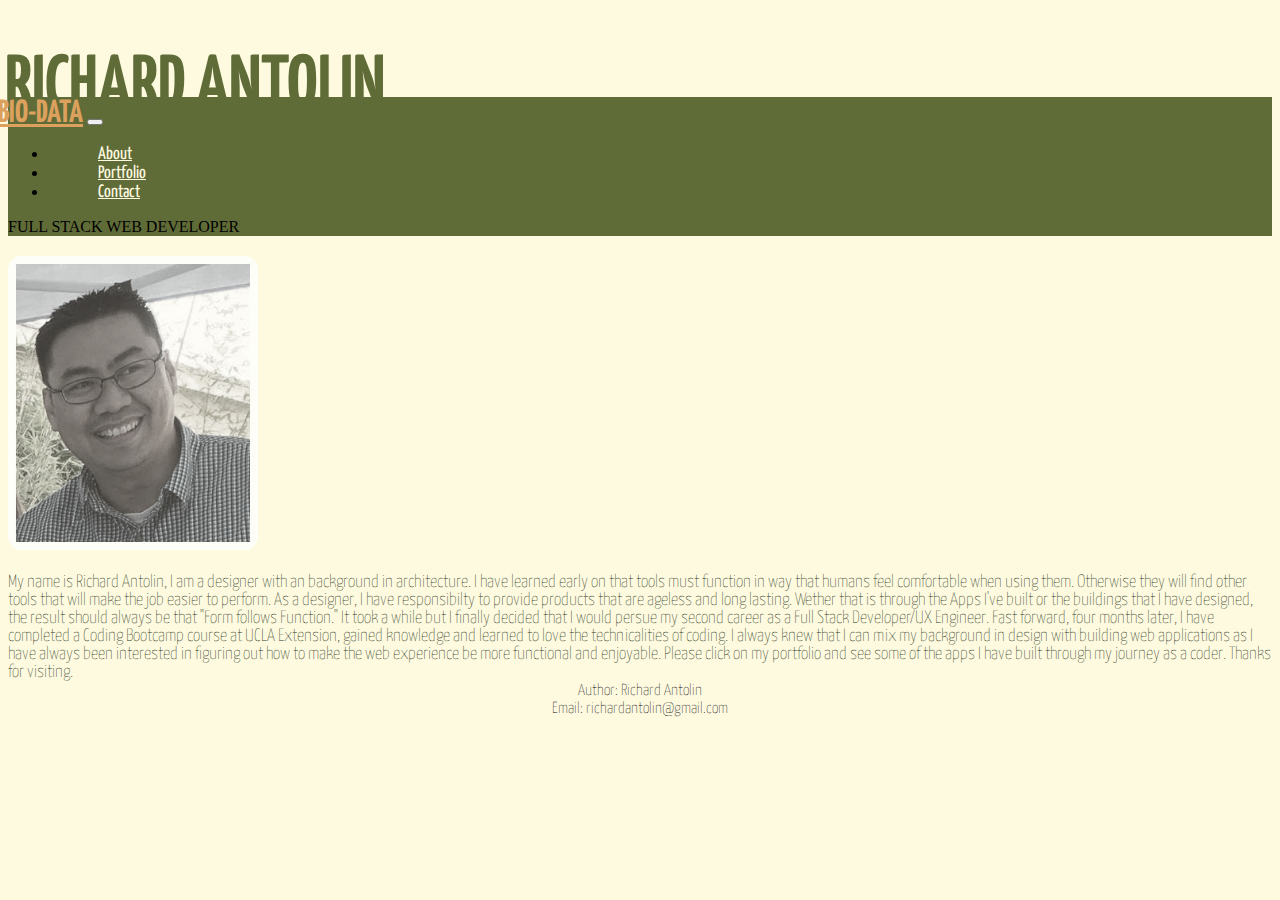
<file: index.html>
<!DOCTYPE html>
<html lang="en">
<head>
    <meta charset="UTF-8">
    <meta name="viewport" content="width=device-width, initial-scale=1.0">
    <title>R.A. FullStackDeveloper</title>
    <link rel="stylesheet" href="https://stackpath.bootstrapcdn.com/bootstrap/4.5.0/css/bootstrap.min.css" integrity="sha384-9aIt2nRpC12Uk9gS9baDl411NQApFmC26EwAOH8WgZl5MYYxFfc+NcPb1dKGj7Sk" crossorigin="anonymous">
    <script src="https://code.jquery.com/jquery-3.5.1.slim.min.js" integrity="sha384-DfXdz2htPH0lsSSs5nCTpuj/zy4C+OGpamoFVy38MVBnE+IbbVYUew+OrCXaRkfj" crossorigin="anonymous"></script>
    <script src="https://cdn.jsdelivr.net/npm/popper.js@1.16.0/dist/umd/popper.min.js" integrity="sha384-Q6E9RHvbIyZFJoft+2mJbHaEWldlvI9IOYy5n3zV9zzTtmI3UksdQRVvoxMfooAo" crossorigin="anonymous"></script>
    <script src="https://stackpath.bootstrapcdn.com/bootstrap/4.5.0/js/bootstrap.min.js" integrity="sha384-OgVRvuATP1z7JjHLkuOU7Xw704+h835Lr+6QL9UvYjZE3Ipu6Tp75j7Bh/kR0JKI" crossorigin="anonymous"></script>
    <link rel="stylesheet" type="text/css" href="style.css">
    <link href="https://fonts.googleapis.com/css2?family=Yanone+Kaffeesatz:wght@200;400;700&display=swap" rel="stylesheet">
</head>
<body style="background-color: #fefae0;">
    <div class="container">
        <div class="row">
            <div class="col-xs-12; col-sm-12">
                <h1 class="h1heading">RICHARD ANTOLIN</h1>
            </div>
        </div>
    </div>
    <div class="container">
        <nav class="navbar navbar-expand-lg navbar-light" style="background-color: #606C38;">
            <a class="navtextlarge" href="#">BIO-DATA</a>
            <button class="navbar-toggler" type="button" data-toggle="collapse" data-target="#navbarText" aria-controls="navbarText" aria-expanded="false" aria-label="Toggle navigation">
              <span class="navbar-toggler-icon"></span>
            </button>
            <div class="collapse navbar-collapse" id="navbarText">
              <ul class="navbar-nav mr-auto">
                <li>
                  <a class="navlinks" href="index.html">About</a>
                </li>
                <li>
                  <a class="navlinks" href="portfolio.html">Portfolio</a>
                </li>
                <li>
                  <a class="navlinks" href="contact.html">Contact</a>
                </li>
              </ul>
              <span class="navbar-text">
                FULL STACK WEB DEVELOPER
              </span>
            </div>
          </nav>
    </div>

    <div class="container">
        <div class="row">
            <div class="col-xs-3; col-sm-3">
                <img class="Julianimage" src="images\Julian.jpg" alt="Julian">
            </div>

            <div class="col-xs-9; col-sm-9 aboutmetext">
              My name is Richard Antolin, I am a designer with an background in architecture.  I have learned early on that tools must function in way that humans feel comfortable when using them. 
              Otherwise they will find other tools that will make the job easier to perform.  As a designer, I have responsibilty to provide products that are ageless and long lasting. Wether that is through
              the Apps I've built or the buildings that I have designed, the result should always be that "Form follows Function."  
              It took a while but I finally decided that I would persue my second career as a Full Stack Developer/UX Engineer. Fast forward, four months later, I have completed a Coding Bootcamp course at
              UCLA Extension, gained knowledge and learned to love the technicalities of coding. I always knew that I can mix my background in design with building web applications as I have always been interested in figuring out how to make the web experience be more functional and enjoyable.
              Please click on my portfolio and see some of the apps I have built through my journey as a coder.  Thanks for visiting.
            </div>
        </div>
          <footer>
            <p class="footertext">Author: Richard Antolin</p>
            <p class="footertext">Email: richardantolin@gmail.com</p>
          </footer>
    </div>  
</body>
</html>
</file>
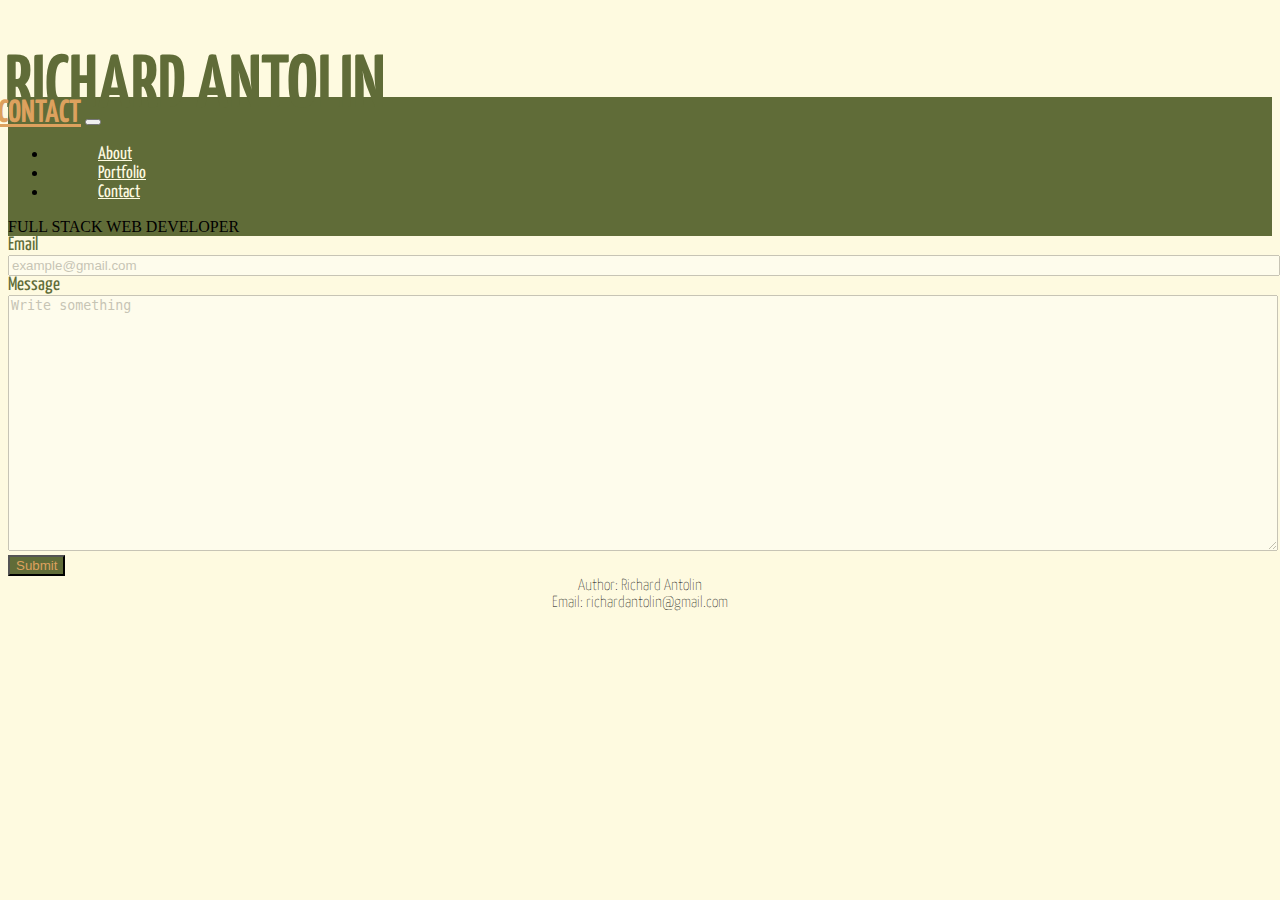
<file: contact.html>
<!DOCTYPE html>
<html lang="en">
<head>
    <meta charset="UTF-8">
    <meta name="viewport" content="width=device-width, initial-scale=1.0">
    <title>CONTACT</title>
    <link href="https://fonts.googleapis.com/css2?family=Yanone+Kaffeesatz:wght@200;400;700&display=swap" rel="stylesheet">
    <link rel="stylesheet" href="https://stackpath.bootstrapcdn.com/bootstrap/4.5.0/css/bootstrap.min.css" integrity="sha384-9aIt2nRpC12Uk9gS9baDl411NQApFmC26EwAOH8WgZl5MYYxFfc+NcPb1dKGj7Sk" crossorigin="anonymous">
    <script src="https://code.jquery.com/jquery-3.5.1.slim.min.js" integrity="sha384-DfXdz2htPH0lsSSs5nCTpuj/zy4C+OGpamoFVy38MVBnE+IbbVYUew+OrCXaRkfj" crossorigin="anonymous"></script>
    <script src="https://cdn.jsdelivr.net/npm/popper.js@1.16.0/dist/umd/popper.min.js" integrity="sha384-Q6E9RHvbIyZFJoft+2mJbHaEWldlvI9IOYy5n3zV9zzTtmI3UksdQRVvoxMfooAo" crossorigin="anonymous"></script>
    <script src="https://stackpath.bootstrapcdn.com/bootstrap/4.5.0/js/bootstrap.min.js" integrity="sha384-OgVRvuATP1z7JjHLkuOU7Xw704+h835Lr+6QL9UvYjZE3Ipu6Tp75j7Bh/kR0JKI" crossorigin="anonymous"></script>
    <link rel="stylesheet" type="text/css" href="style.css">
</head>
<body style="background-color: #fefae0;">
  <div class="container">
      <div class="row">
          <div class="col-md-12">
              <h1 class="h1heading">RICHARD ANTOLIN</h1>
          </div>
      </div>
  </div>
  <div class="container">
      <nav class="navbar navbar-expand-lg navbar-light" style="background-color: #606C38;">
          <a class="navtextlarge" href="#">CONTACT</a>
          <button class="navbar-toggler" type="button" data-toggle="collapse" data-target="#navbarText" aria-controls="navbarText" aria-expanded="false" aria-label="Toggle navigation">
            <span class="navbar-toggler-icon"></span>
          </button>
          <div class="collapse navbar-collapse" id="navbarText">
            <ul class="navbar-nav mr-auto">
              <li>
                <a class="navlinks" href="index.html">About</a>
              </li>
              <li>
                <a class="navlinks" href="portfolio.html">Portfolio</a>
              </li>
              <li>
                <a class="navlinks" href="contact.html">Contact</a>
              </li>
            </ul>
            <span class="navbar-text">
              FULL STACK WEB DEVELOPER
            </span>
          </div>
        </nav>
  </div>

    <div class="container">
        <div class="row">
            <div class="col-xs-12; col-md-12">
              <form method="POST" name="contact_form" action="contact-form-handler.php">
                <label class="label" for="fname">Email</label><br>
                <input class="textarea" type="text" id="fname" name="Email" placeholder="example@gmail.com">
                <label class="label" for="fname">Message</label><br>
                <textarea class="textarea" id="subject" name="subject" placeholder="Write something" style="height:250px";></textarea>
                <input class="submit"type="submit" value="Submit">   
              </form>
            </div>        
        </div>                
    </div>
    <div class="container">
        <footer>
          <p class="footertext">Author: Richard Antolin</p>
          <p class="footertext">Email: richardantolin@gmail.com</p>
        </footer>
      </div>

      
      
    
</body>
</html>

<script language=”JavaScript”>

  var frmvalidator = new Validator(“contactform”); frmvalidator.addValidation(“name”,”req”,”Please provide your name”); 
  frmvalidator.addValidation(“email”,”req”,”Please provide your email”); 
  frmvalidator.addValidation(“email”,”email”, “Please enter a valid email address”); 
  </script>

<?php

$errors = ”;

$myemail = ‘richardantolin@gmail.com’;//<—–Put Your email address here. if(empty($_POST[‘name’]) ||

empty($_POST[’email’]) ||

empty($_POST[‘message’]))

{

$errors .= “\n Error: all fields are required”;

}

$name = $_POST[‘name’];

$email_address = $_POST[’email’];

$message = $_POST[‘message’];

if (!preg_match(

“/^[_a-z0-9-]+(\.[_a-z0-9-]+)*@[a-z0-9-]+(\.[a-z0-9-]+)*(\.[a-z]{2,3})$/i”, $email_address))

{

$errors .= “\n Error: Invalid email address”;

}

if( empty($errors))

{

$to = $myemail;

$email_subject = “Contact form submission: $name”;

$email_body = “You have received a new message. “.

” Here are the details:\n Name: $name \n “.

“Email: $email_address\n Message \n $message”;

$headers = “From: $myemail\n”;

$headers .= “Reply-To: $email_address”;

mail($to,$email_subject,$email_body,$headers);

//redirect to the ‘thank you’ page

header(‘Location: contact-form-thank-you.html’);

}

?>
</file>
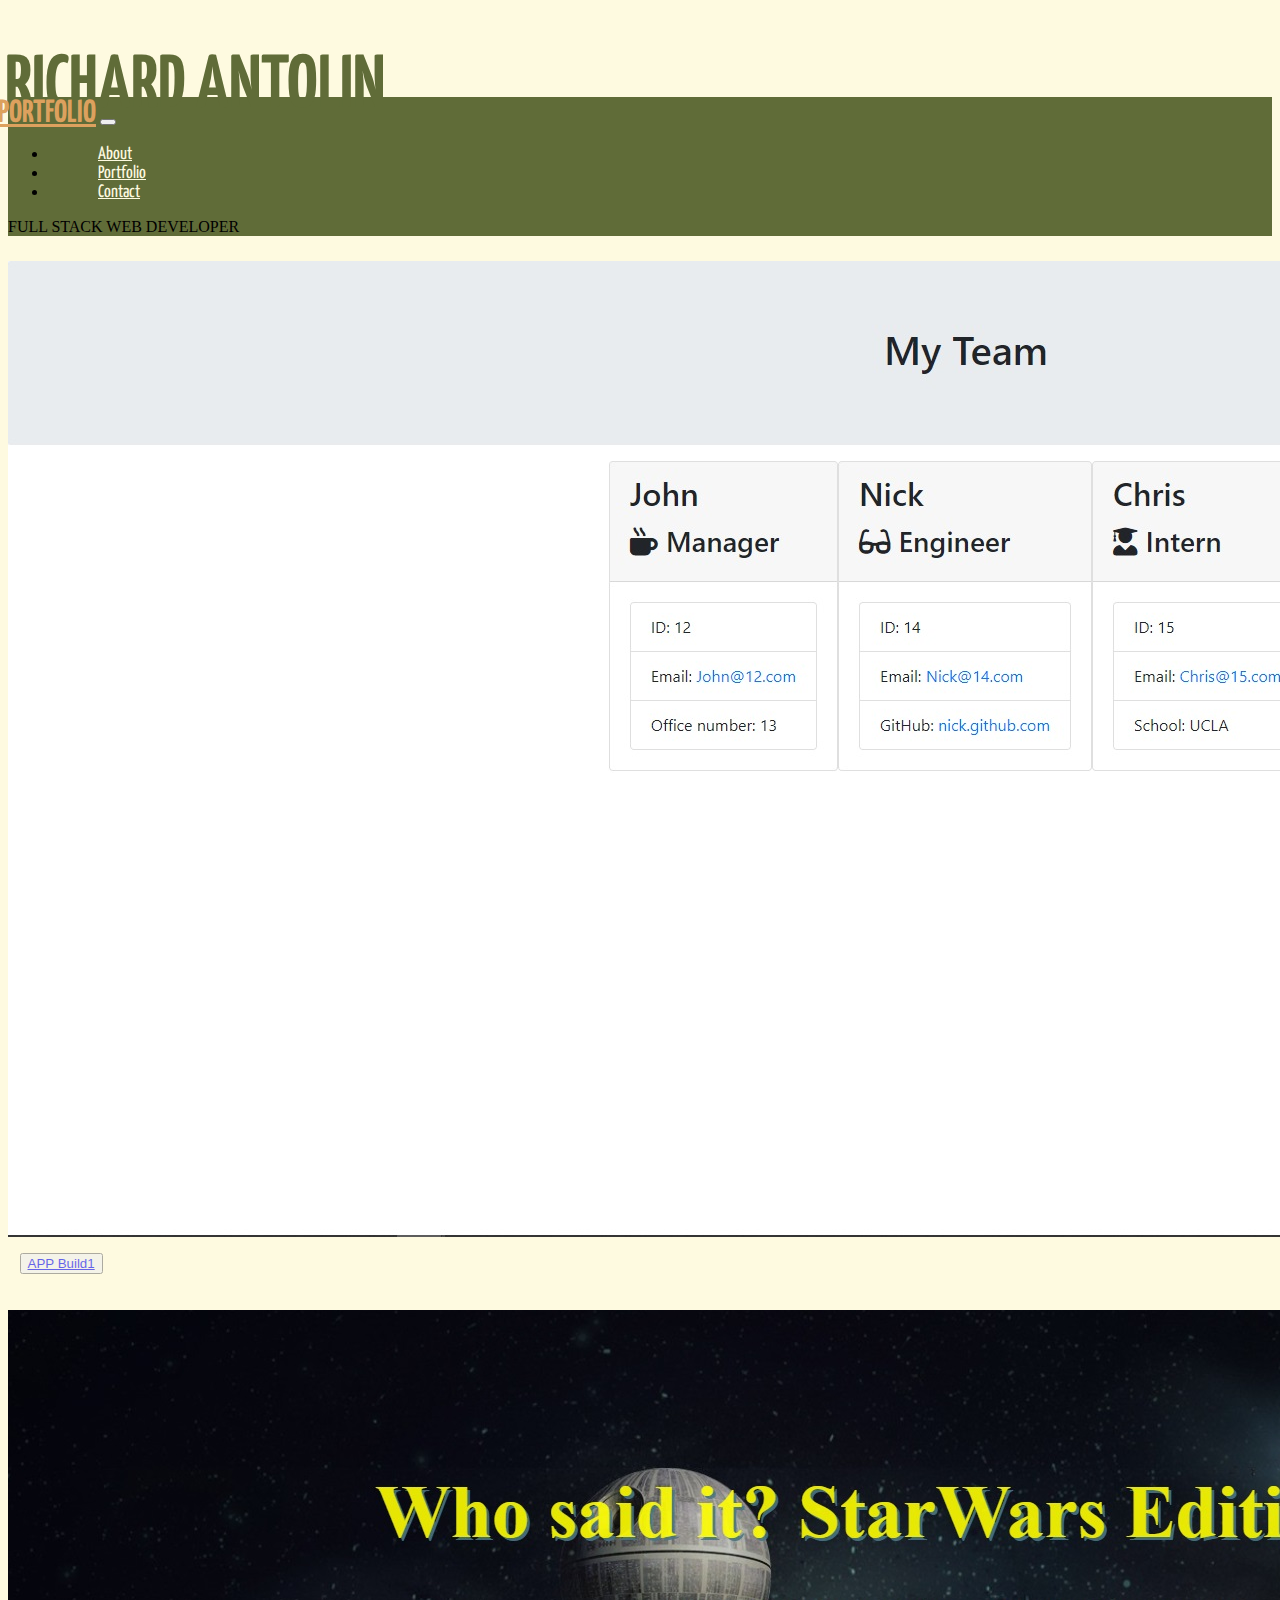
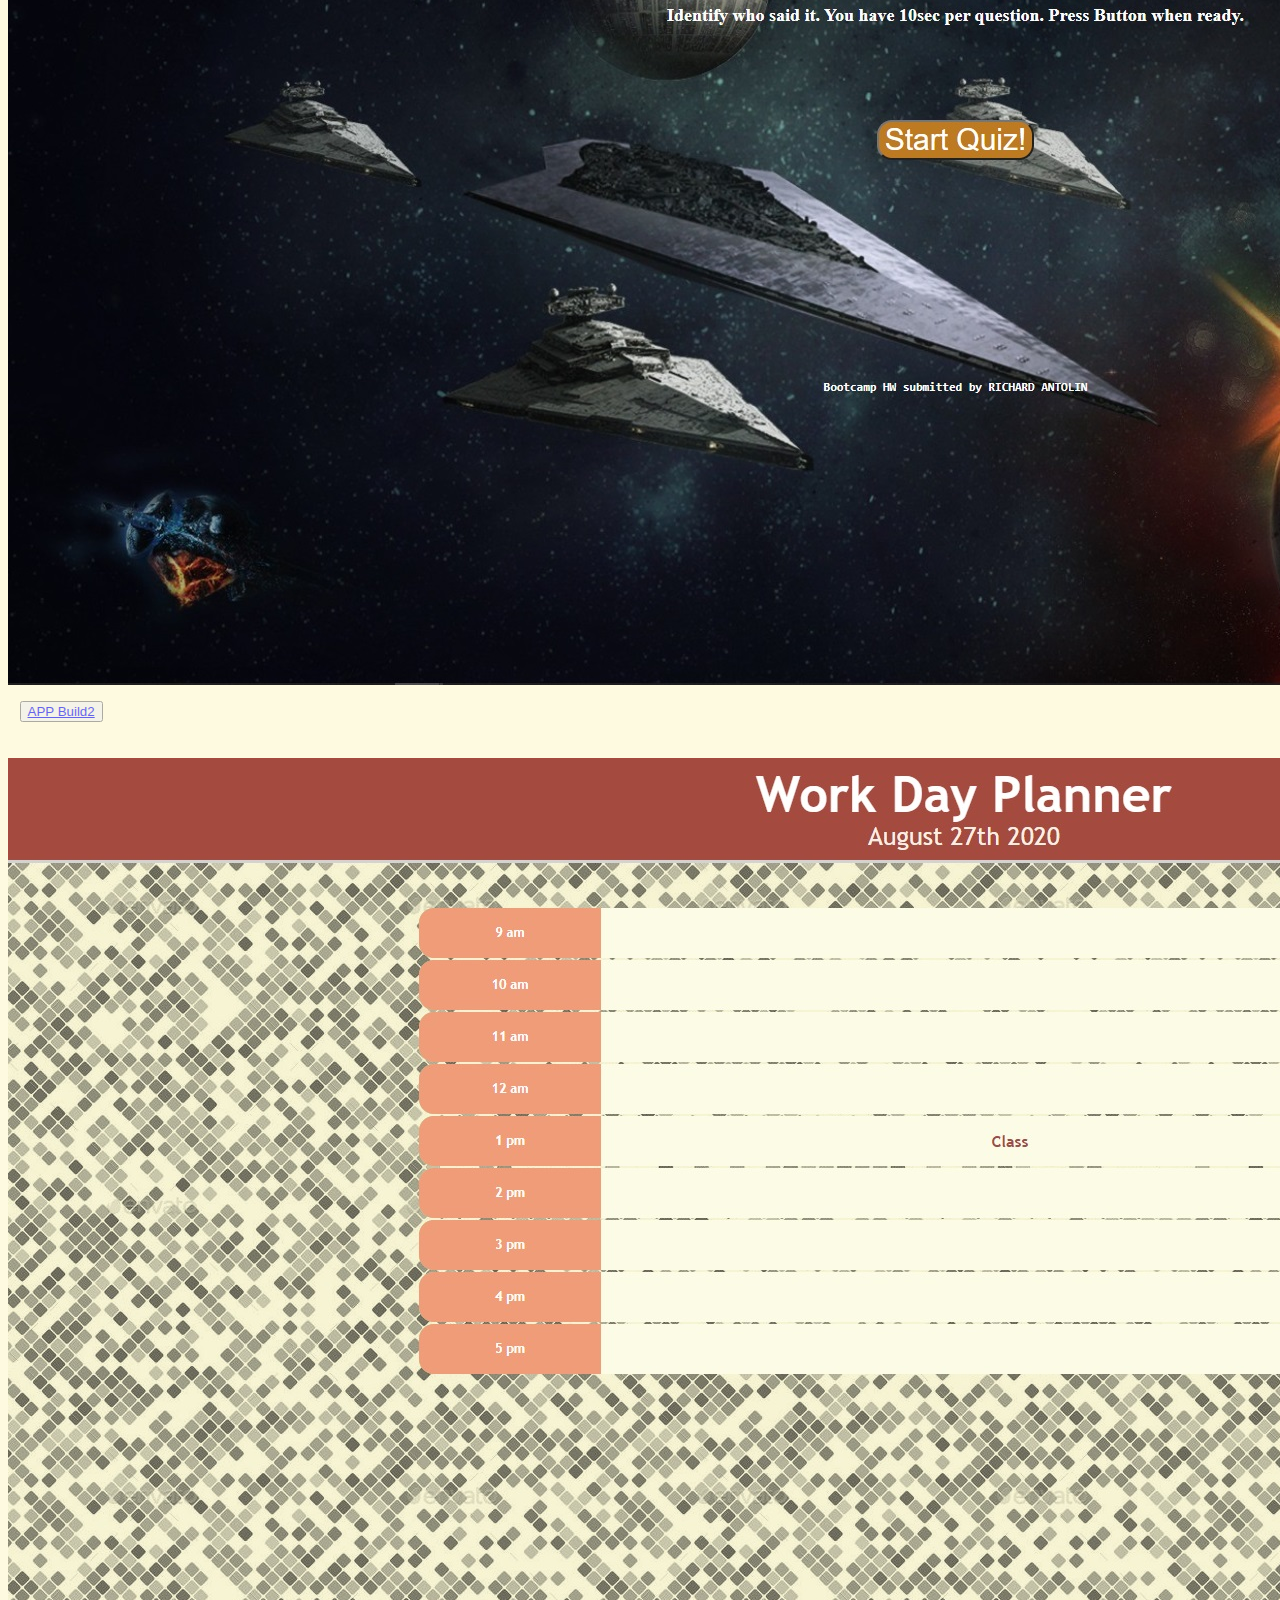
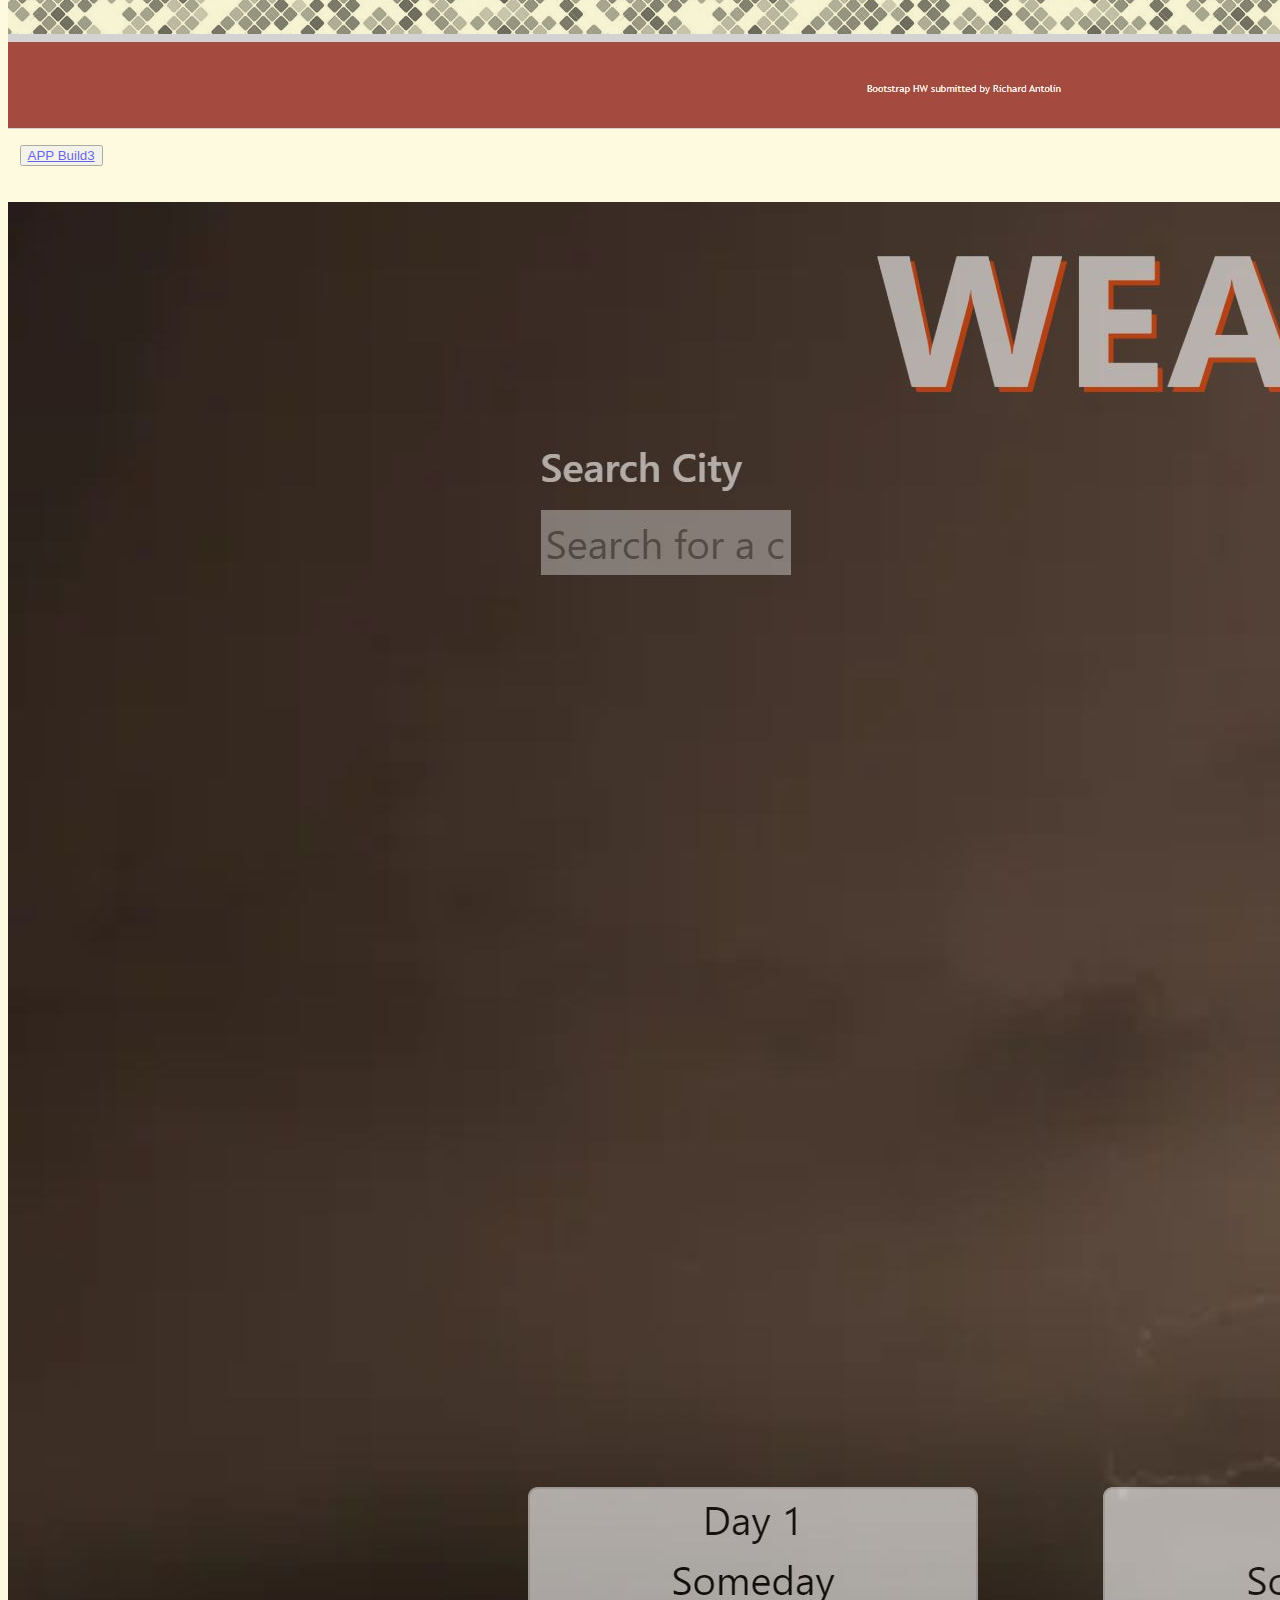
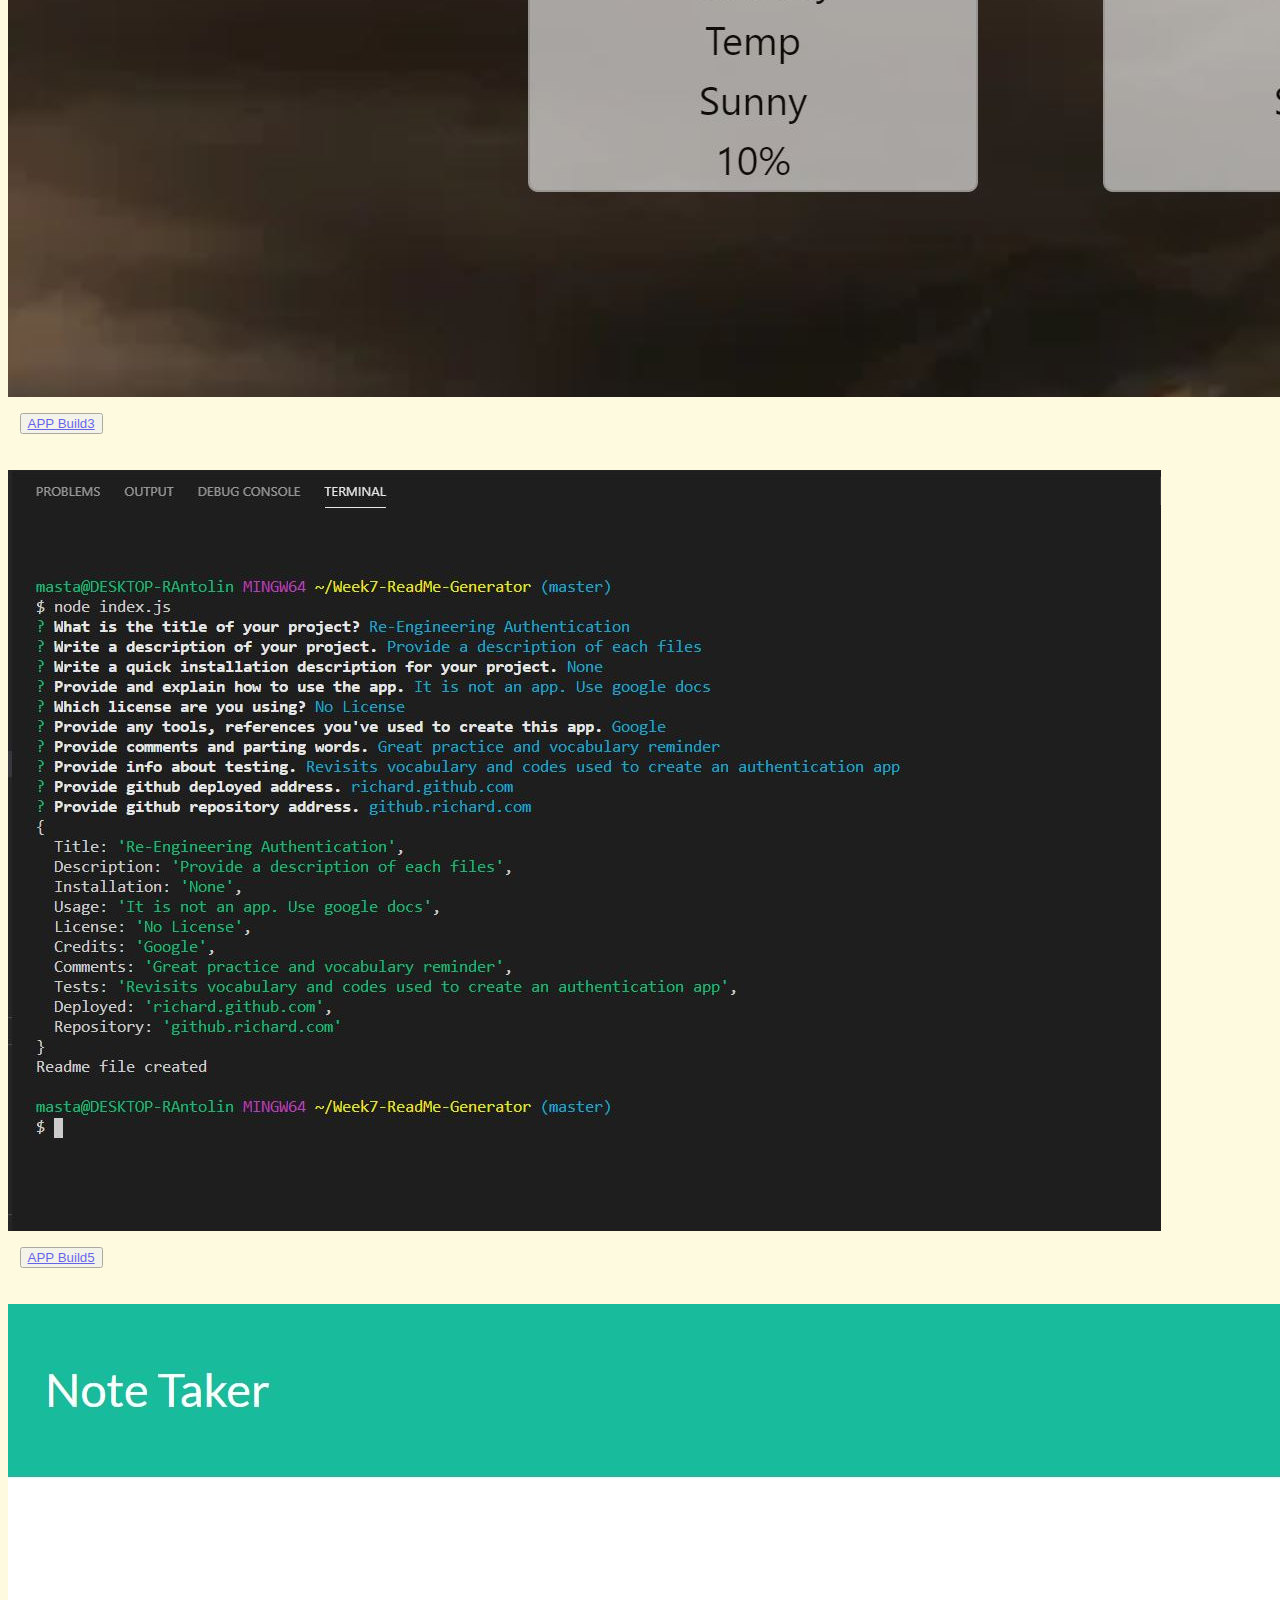
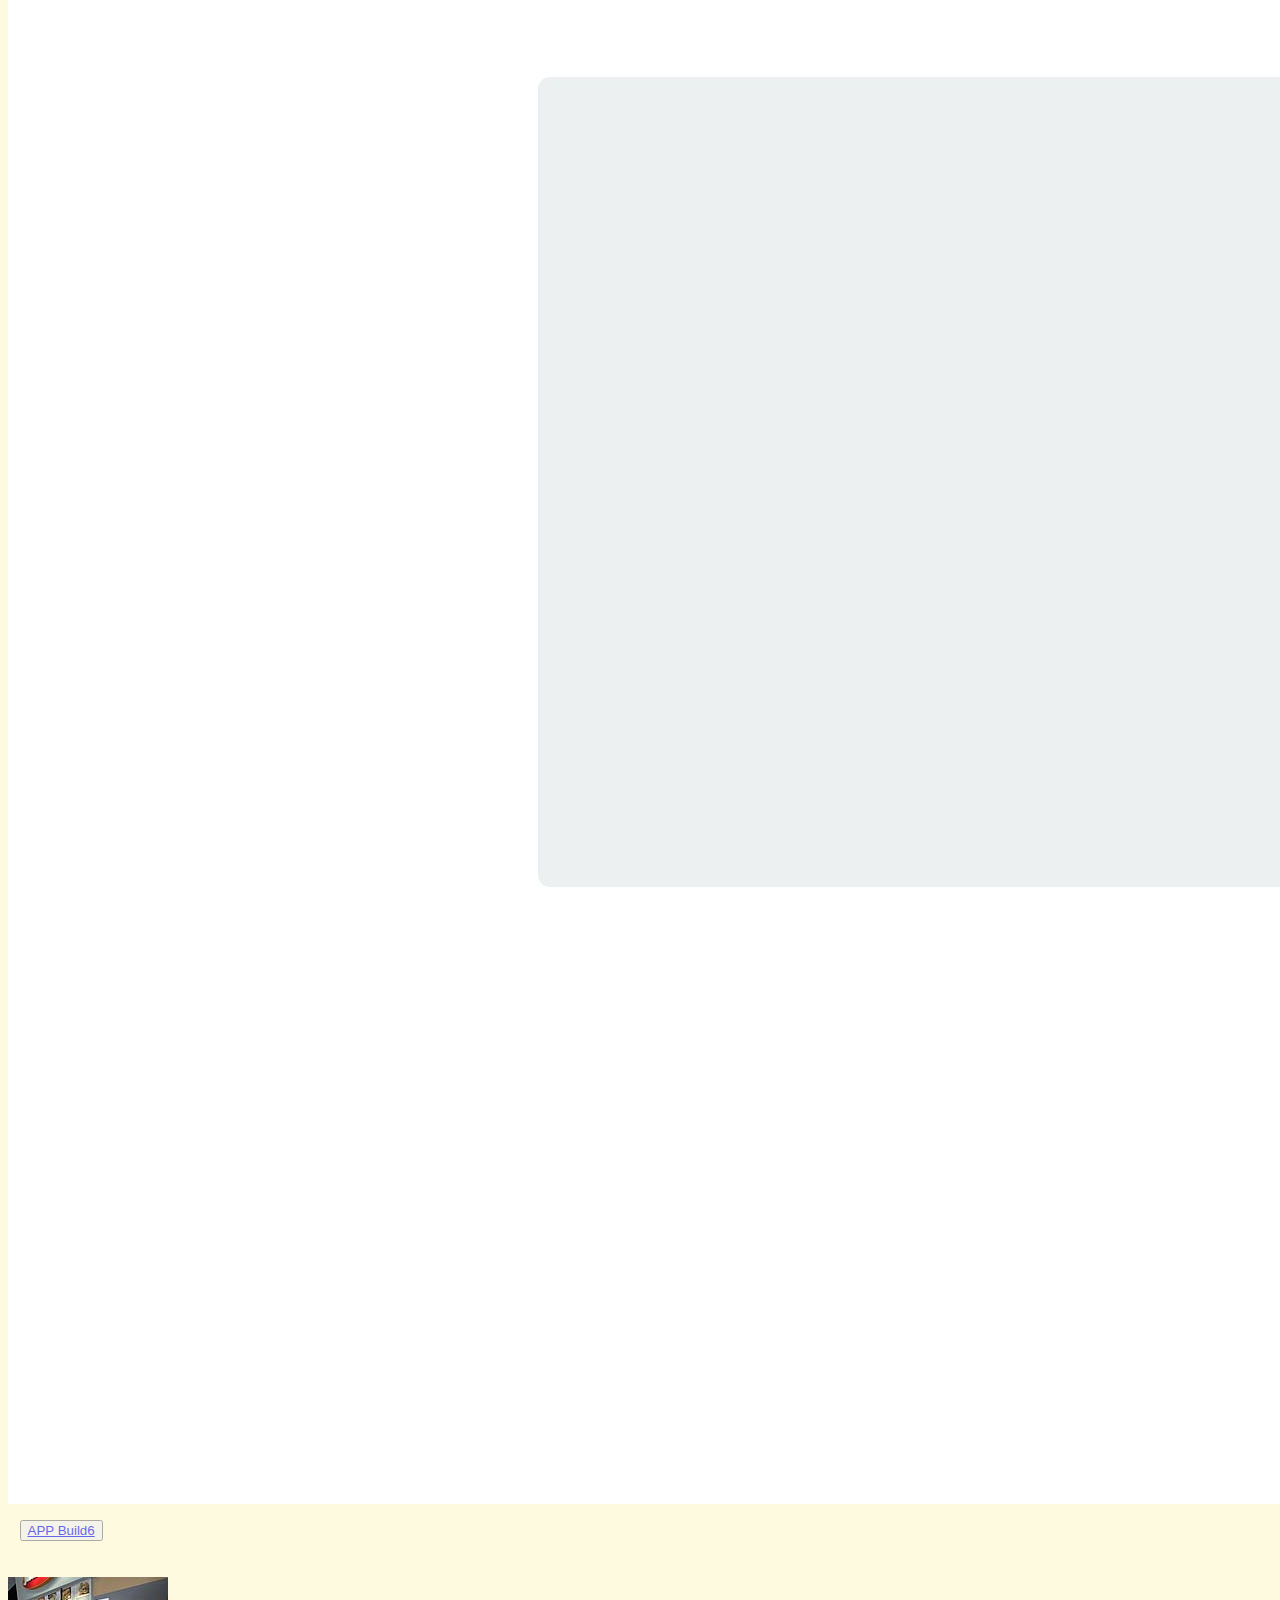
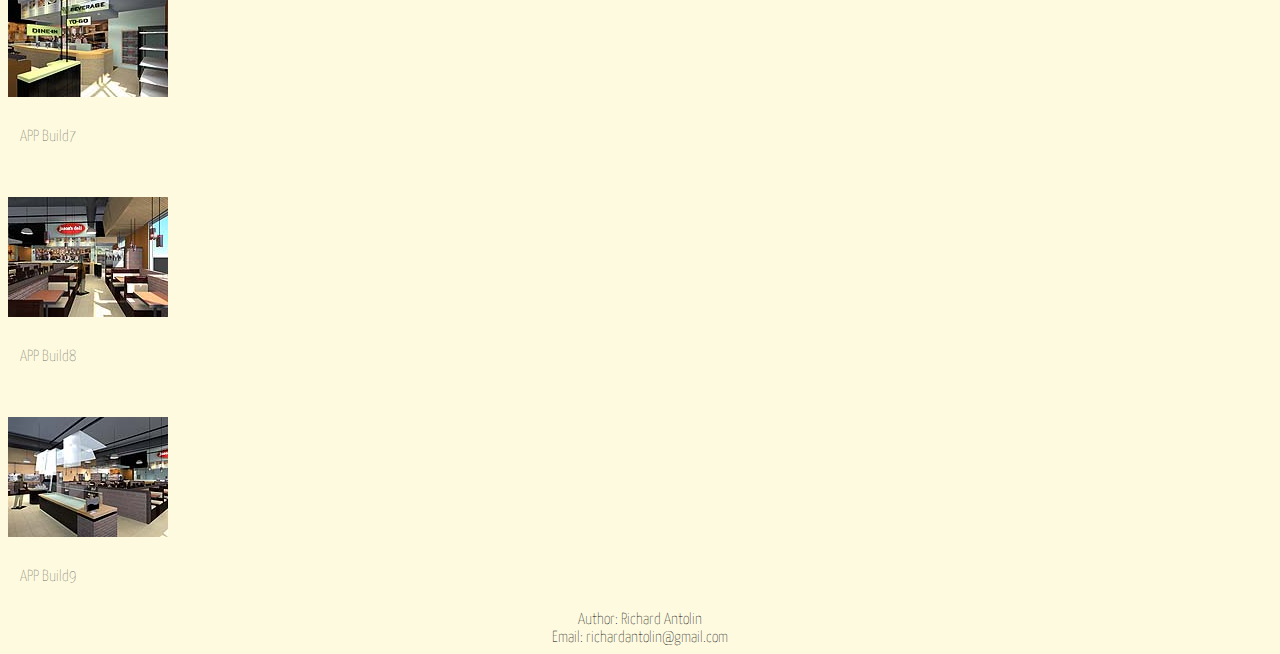
<file: portfolio.html>
<!DOCTYPE html>
<html lang="en">
<head>
    <meta charset="UTF-8">
    <meta name="viewport" content="width=device-width, initial-scale=1.0">
    <title>PORTFOLIO</title>
    <link rel="stylesheet" href="https://stackpath.bootstrapcdn.com/bootstrap/4.5.0/css/bootstrap.min.css" integrity="sha384-9aIt2nRpC12Uk9gS9baDl411NQApFmC26EwAOH8WgZl5MYYxFfc+NcPb1dKGj7Sk" crossorigin="anonymous">
    <script src="https://code.jquery.com/jquery-3.5.1.slim.min.js" integrity="sha384-DfXdz2htPH0lsSSs5nCTpuj/zy4C+OGpamoFVy38MVBnE+IbbVYUew+OrCXaRkfj" crossorigin="anonymous"></script>
    <script src="https://cdn.jsdelivr.net/npm/popper.js@1.16.0/dist/umd/popper.min.js" integrity="sha384-Q6E9RHvbIyZFJoft+2mJbHaEWldlvI9IOYy5n3zV9zzTtmI3UksdQRVvoxMfooAo" crossorigin="anonymous"></script>
    <script src="https://stackpath.bootstrapcdn.com/bootstrap/4.5.0/js/bootstrap.min.js" integrity="sha384-OgVRvuATP1z7JjHLkuOU7Xw704+h835Lr+6QL9UvYjZE3Ipu6Tp75j7Bh/kR0JKI" crossorigin="anonymous"></script>
    <link rel="stylesheet" type="text/css" href="style.css">
    <link href="https://fonts.googleapis.com/css2?family=Yanone+Kaffeesatz:wght@200;400;700&display=swap" rel="stylesheet">
</head>
<body style="background-color: #fefae0;">
    <div class="container">
        <div class="row">
            <div class="col-xs-12; col-sm-12">
                <h1 class="h1heading">RICHARD ANTOLIN</h1>
            </div>
        </div>
    </div>
    <div class="container">
        <nav class="navbar navbar-expand-lg navbar-light" style="background-color: #606C38;">
            <a class="navtextlarge" href="#">PORTFOLIO</a>
            <button class="navbar-toggler" type="button" data-toggle="collapse" data-target="#navbarText" aria-controls="navbarText" aria-expanded="false" aria-label="Toggle navigation">
              <span class="navbar-toggler-icon"></span>
            </button>
            <div class="collapse navbar-collapse" id="navbarText">
              <ul class="navbar-nav mr-auto">
                <li>
                  <a class="navlinks" href="index.html">About</a>
                </li>
                <li>
                  <a class="navlinks" href="portfolio.html">Portfolio</a>
                </li>
                <li>
                  <a class="navlinks" href="contact.html">Contact</a>
                </li>
              </ul>
              <span class="navbar-text">
                FULL STACK WEB DEVELOPER
              </span>
            </div>
          </nav>
    </div>
    <div class="container">
        <div class="row">
            <div class="col-xs-4; col-sm-4" style="padding-top: 25px;">
                <div class="card" style="width: 18rem;">
                    <img src="images\TeamGenerator.jpg" class="card-img-top" alt="TG">
                    <div class="cardbody">
                        <button><a href= "https://github.com/richard2878/Week8-Team-Profile-Generator">APP Build1</a></button>
                    </div>
                </div>
            </div>
            <div class="col-xs-4; col-sm-4" style="padding-top: 25px;">
                <div class="card" style="width: 18rem">
                    <img src="images\WhoSaidItStarWars.jpg" class="card-img-top" alt="WSISW">
                    <div class="cardbody">
                        <button><a href= "https://richard2878.github.io/Week4-Quiz/">APP Build2</a></button>
                    </div>
                </div>
            </div>
            <div class="col-xs-4; col-sm-4" style="padding-top: 25px;">
                <div class="card" style="width: 18rem;">
                    <img src="images\Work Day Planner.jpg" class="card-img-top" alt="WDP">
                    <div class="cardbody">
                        <button><a href= "https://richard2878.github.io/Week5-Daily-Planner/">APP Build3</a></button>
                    </div>
                </div>
            </div>
        </div>
        <div class="row">
            <div class="col-xs-4; col-sm-4" style="padding-top: 25px;">
                <div class="card" style="width: 18rem;">
                    <img src="images\Weather App1.jpg" class="card-img-top" alt="WA">
                    <div class="cardbody">
                        <button><a href= "https://richard2878.github.io/Week6-Weather-App/">APP Build3</a></button>
                    </div>
                </div>
            </div>
            <div class="col-xs-4; col-sm-4" style="padding-top: 25px;">
                <div class="card" style="width: 18rem;">
                    <img src="images\ReadMe App1.jpg" class="card-img-top" alt="RM">
                    <div class="cardbody">
                        <button><a href= "https://github.com/richard2878/Week7-ReadMe-Generator">APP Build5</a></button>
                    </div>
                </div>
            </div>
            <div class="col-xs-4; col-sm-4" style="padding-top: 25px;">
                <div class="card" style="width: 18rem;">
                    <img src="images\Note Taker1.jpg" class="card-img-top" alt="NT">
                    <div class="cardbody">
                        <button><a href= "https://github.com/richard2878/Week9-Note-Taker">APP Build6</a></button>
                    </div>
                </div>
            </div>
        </div>
        <div class="row">
            <div class="col-xs-4; col-sm-4" style="padding-top: 25px;">
                <div class="card" style="width: 18rem;">
                    <img src="images\pos counter.jpg" class="card-img-top" alt="pos counter">
                    <div class="cardbody">
                        <p class="card-text">APP Build7</p>
                    </div>
                </div>
            </div>
            <div class="col-xs-4; col-sm-4" style="padding-top: 25px;">
                <div class="card" style="width: 18rem;">
                    <img src="images\queue line.jpg" class="card-img-top" alt="queue line">
                    <div class="cardbody">
                        <p class="card-text">APP Build8</p>
                    </div>
                </div>
            </div>
            <div class="col-xs-4; col-sm-4" style="padding-top: 25px;">
                <div class="card" style="width: 18rem;">
                    <img src="images\salad bar.jpg" class="card-img-top" alt="salad bar">
                    <div class="cardbody">
                        <p class="card-text">APP Build9</p>
                    </div>
                </div>
            </div>
        </div>
    </div>
    
    <div class="container">
        <footer>
            <p class="footertext">Author: Richard Antolin</p>
            <p class="footertext">Email: richardantolin@gmail.com</p>
        </footer>
    </div>  
</body>
</html>
</file>
<file: style.css>
.navtextlarge {
    color: #dda15e;
    font-size: xx-large;
    font-family: 'Yanone Kaffeesatz', sans-serif;
    font-weight: 700;
    margin-left: -10px;   
}

.navlinks {
    color: #FEFAE0;
    font-size: large;
    font-family: 'Yanone Kaffeesatz', sans-serif;
    font-weight: 400;
    padding-left: 50px;  
    text-align: left
}

.h1heading {
    color: #606C38;
    font-size: 75px;
    font-family: 'Yanone Kaffeesatz', sans-serif;
    margin-bottom: -27px;
    padding: 0;
    text-align: left;
    margin-left: -3px;
}

.aboutmetext {
    color: #283618;
    font-size: large;
    font-family: 'Yanone Kaffeesatz', sans-serif;
    font-weight: 200;
    margin-top: 20px;
    text-align: left
}

.Julianimage {
    max-width: 250px;
    margin-top: 20px;
    border-radius: 5%;
    filter: saturate(30%);
    opacity: 80%;
}

.textarea {
    width: 100%;
    opacity: 40%;
}

.label {
    font-family: 'Yanone Kaffeesatz', sans-serif;
    font-size: larger;
    color: #606C38;
    padding-top: 15px;
    padding-bottom: -10px;
}

.submit {
    color: #dda15e;
    background-color: #606C38;
}

.footertext {
    font-family: 'Yanone Kaffeesatz', sans-serif;
    font-weight: 200;
    text-align: center;
    margin: 1.5px;
    display: block;
}

.cardbody {
    font-family: 'Yanone Kaffeesatz', sans-serif;
    font-weight: 200;
    text-align: left;
    margin: 1.5px;
    display: block;
    padding: 10px;
    opacity: 60%;
}
</file>
